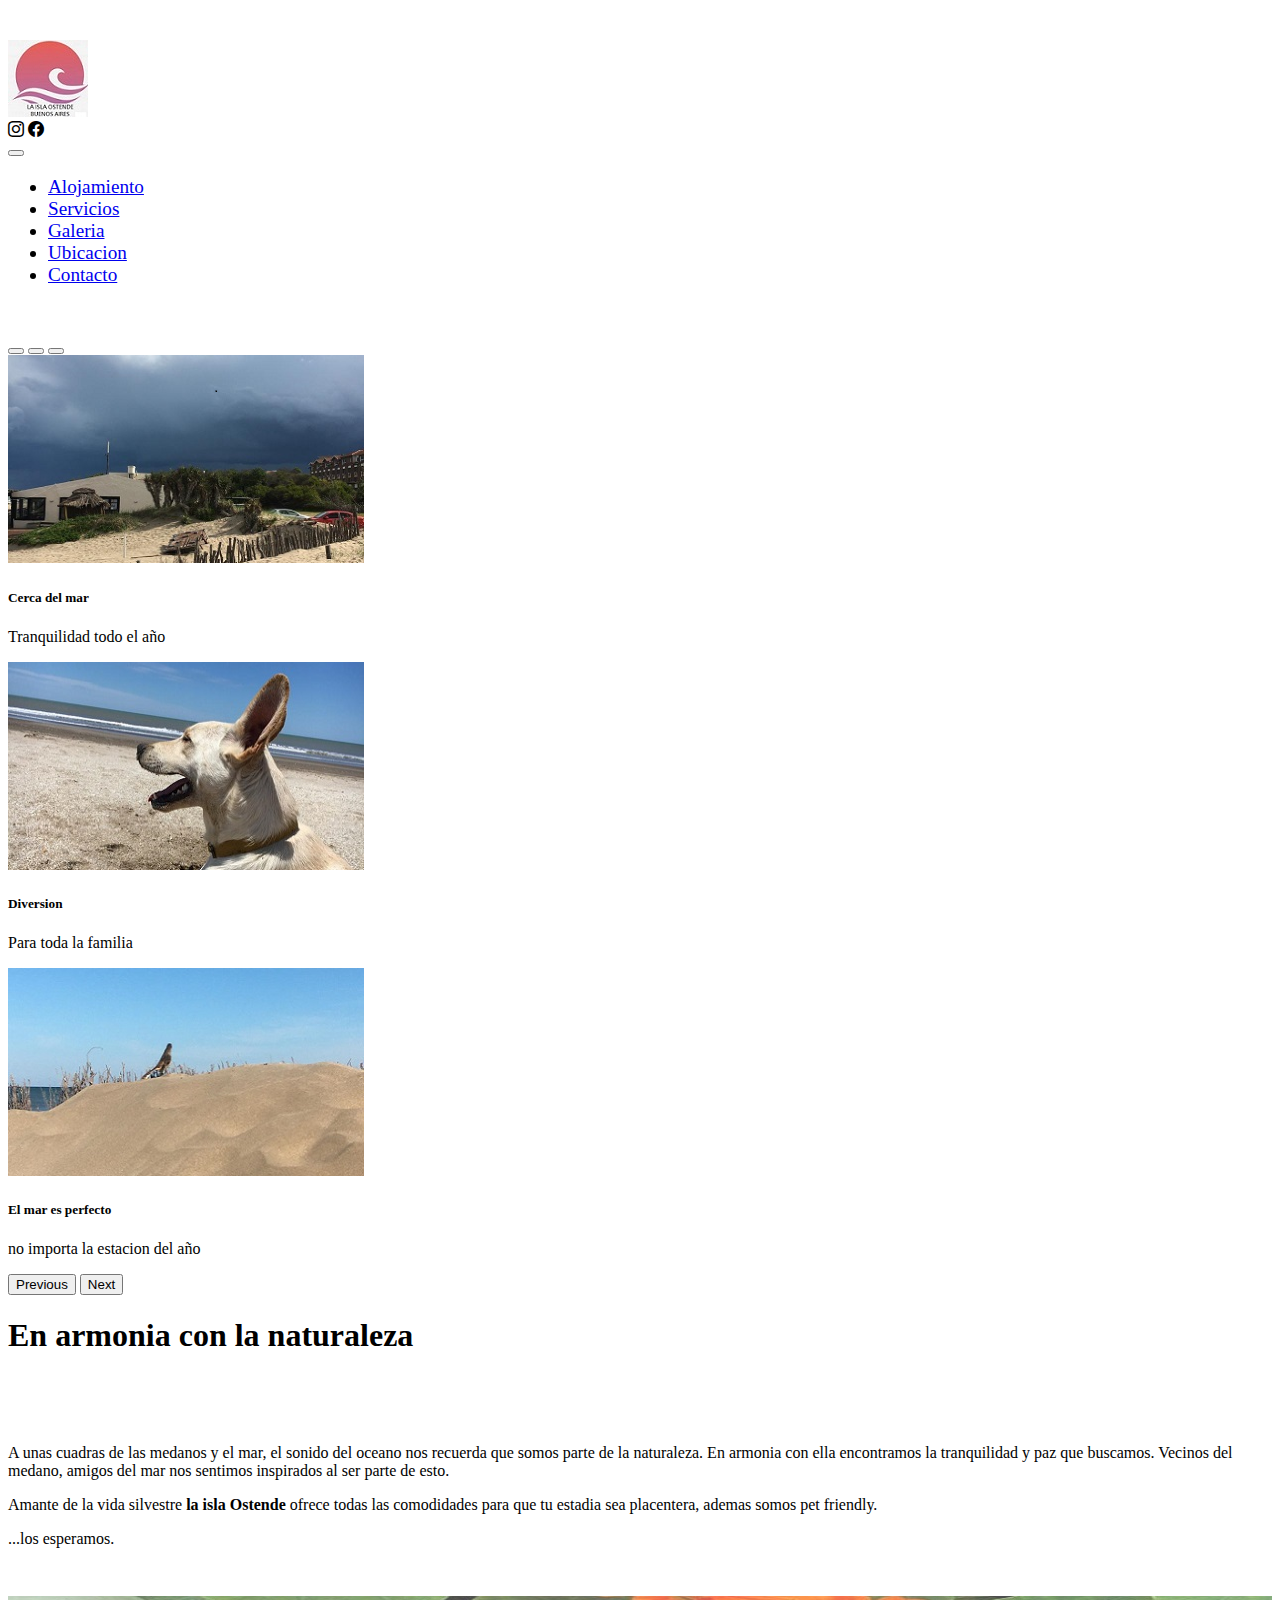
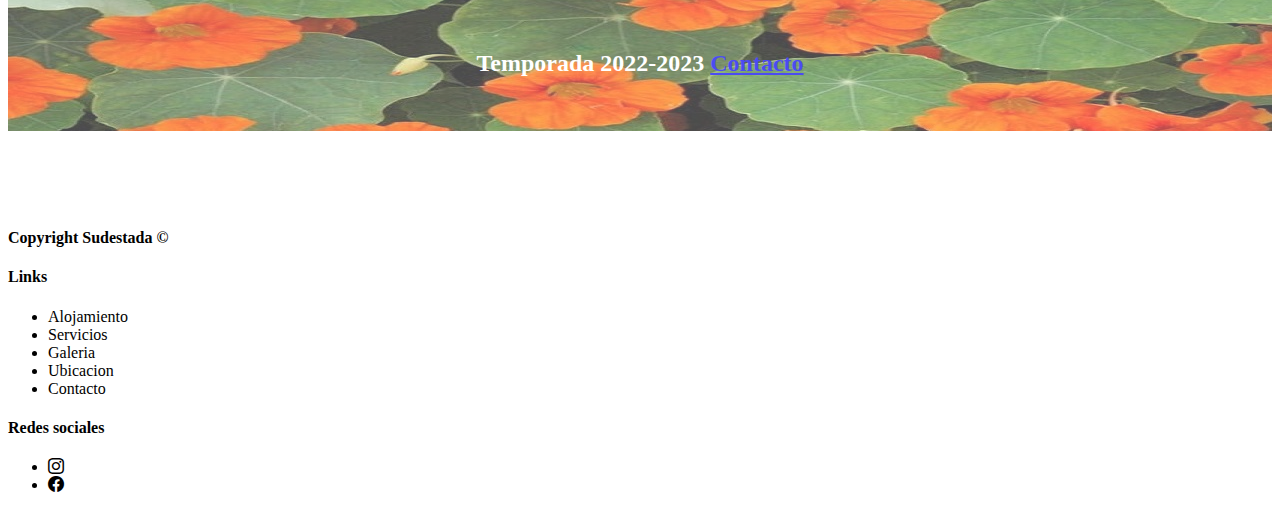
<file: index.html>
<!DOCTYPE html>
<html lang="es">
<head>
    <meta charset="UTF-8">
    <meta http-equiv="X-UA-Compatible" content="IE=edge">
    <meta name="viewport" content="width=device-width, initial-scale=1.0">
    <meta name="author" content="Cristian Miranda"
    <meta name="description" content="Sitio web de la isla de Ostende">
    <link rel="shortcut icon" href="./img/favicon-32x32.png" type="image/x-icon">
    <!-- Bootstrap CSS -->
    <link href="https://cdn.jsdelivr.net/npm/bootstrap@5.2.2/dist/css/bootstrap.min.css" rel="stylesheet" integrity="sha384-Zenh87qX5JnK2Jl0vWa8Ck2rdkQ2Bzep5IDxbcnCeuOxjzrPF/et3URy9Bv1WTRi" crossorigin="anonymous">
    <!--CDN icons Bootstrap-->
    <link rel="stylesheet" href="https://cdn.jsdelivr.net/npm/bootstrap-icons@1.10.2/font/bootstrap-icons.css">
    <title>La isla Ostende | Homepage</title>
    <!--Link CSS-->
    <link rel="stylesheet" href="./css/style.css">
</head>
<body>
    <!--Barra de navegacion-->
    <header class="container">
      <div class="row">
        <div class="col-6">
        <a href="./index.html"><img src="./img/logo.jpg" alt="Logo web"></a>
        </div>
        <div class="col-6 social d-flex justify-content-right align-items-center">
          <a href="https://www.instagram.com/la_isla_ostende/?hl=es"><i class="bi bi-instagram"></i></a>
          <a href="https://www.facebook.com/laisladesolada/"><i class="bi bi-facebook"></i></a>
        
        </div>
      </div>
      <nav class="navbar navbar-expand-md navbar-light">
          <button class="navbar-toggler" type="button" data-bs-toggle="collapse" data-bs-target="#navbar-toggler" aria-controls="navbarTogglerDemo01" aria-expanded="false" aria-label="Toggle navigation">
            <span class="navbar-toggler-icon"></span>
          </button>
          <div class="collapse navbar-collapse" id="navbar-toggler">
            <ul class="navbar-nav d-flex justify-content-space-between align.items-center">
              <li class="nav-item">
                <a class="nav-link active" aria-current="page" href="./pages/alojamiento.html">Alojamiento</a>
              </li>
              <li class="nav-item">
                <a class="nav-link active" aria-current="page" href="./pages/servicios.html">Servicios</a>
              </li>
              <li class="nav-item">
                <a class="nav-link active" aria-current="page" href="./pages/galeria.html">Galeria</a>
              </li>
              <li class="nav-item">
                <a class="nav-link active" aria-current="page" href="./pages/ubicacion.html">Ubicacion</a>
                <li class="nav-item">
                    <a class="nav-link active" aria-current="page" href="./pages/contacto.html">Contacto</a>
            </ul>
          </div>
      </nav>
    </header>
    <!--Comienzo del carousel-->
    <div class="container">
      <div class="row">
        <div class="col-sm-12 col-md-12 col-lg-8">
          <div id="carouselExampleCaptions" class="carousel slide" data-bs-ride="false">
            <div class="carousel-indicators">
              <button type="button" data-bs-target="#carouselExampleCaptions" data-bs-slide-to="0" class="active" aria-current="true" aria-label="Slide 1"></button>
              <button type="button" data-bs-target="#carouselExampleCaptions" data-bs-slide-to="1" aria-label="Slide 2"></button>
              <button type="button" data-bs-target="#carouselExampleCaptions" data-bs-slide-to="2" aria-label="Slide 3"></button>
            </div>
            <div class="carousel-inner">
              <div class="carousel-item active">
                <img src="./img/main1.png" class="d-block w-100" alt="img1">
                <div class="carousel-caption d-none d-md-block">
                  <h5>Cerca del mar</h5>
                  <p>Tranquilidad todo el año</p>
                </div>
              </div>
              <div class="carousel-item">
                <img src="./img/main2.png" class="d-block w-100" alt="img2">
                <div class="carousel-caption d-none d-md-block">
                  <h5>Diversion</h5>
                  <p>Para toda la familia</p>
                </div>
              </div>
              <div class="carousel-item">
                <img src="./img/main3.png" class="d-block w-100" alt="img3">
                <div class="carousel-caption d-none d-md-block">
                  <h5>El mar es perfecto</h5>
                  <p>no importa la estacion del año</p>
                </div>
              </div>
            </div>
            <button class="carousel-control-prev" type="button" data-bs-target="#carouselExampleCaptions" data-bs-slide="prev">
              <span class="carousel-control-prev-icon" aria-hidden="true"></span>
              <span class="visually-hidden">Previous</span>
            </button>
            <button class="carousel-control-next" type="button" data-bs-target="#carouselExampleCaptions" data-bs-slide="next">
              <span class="carousel-control-next-icon" aria-hidden="true"></span>
              <span class="visually-hidden">Next</span>
            </button>
          </div>
        </div>
        <!--Texto principal aside-->
        <div class="col-sm-12 col-md-12 col-lg-4">
          <h1>En armonia con la naturaleza</h1>
              <p class="parrafo-principal">
                  A unas cuadras de las medanos y el mar, el sonido del oceano nos recuerda que somos parte de la naturaleza.
                  En armonia con ella encontramos la tranquilidad y paz que buscamos. Vecinos del medano, amigos del mar nos sentimos inspirados al ser parte de esto.
              </p>
              <p>
                  Amante de la vida silvestre <b>la isla Ostende</b>  ofrece todas las comodidades para que tu estadia sea placentera, ademas somos pet friendly.
  
              </p>
              <p>
                ...los esperamos.
              </p>

          </div>
        </div>
    </div> 
    <div class="container">
      <div class="aviso-flor">
        <h2>
          Temporada 2022-2023
          <a href="./pages/contacto.html">Contacto</a>
        </h2>
      </div>
    </div>
   
    <footer class="container bg-light text-black">
      <div class="row">
        <div class="col-sm-12 col-md-4 col-lg-4 justify-content-center">
          <h4>Copyright Sudestada &copy;</h4>

        </div>
        <div class="col-sm-12 col-md-4 col-lg-4 justify-content-center">
          <h4>Links</h4>
          <ul class="lista-footer">
            <li><a href="./pages/alojamiento.html">Alojamiento</a></li>
            <li><a href="./pages/servicios.html">Servicios</a></li>
            <li><a href="./pages/galeria.html">Galeria</a></li>
            <li><a href="./pages/ubicacion.html">Ubicacion</a></li>
            <li><a href="./pages/contacto.html">Contacto</a></li>
          </ul>

        </div>
        <div class="col-sm-12 col-md-4 col-lg-4 justify-content-center">
          <h4>Redes sociales</h4>
          <ul>
            <li><a href="https://www.instagram.com/la_isla_ostende/?hl=es"><i class="bi bi-instagram"></i></a></li>
            <li><a href="https://www.facebook.com/laisladesolada/"><i class="bi bi-facebook"></i></a></li>
          </ul>
        </div>
      </div>
    </footer>
   
    
    



    <!-- JavaScript Bundle with Popper -->
    <script src="https://cdn.jsdelivr.net/npm/bootstrap@5.2.2/dist/js/bootstrap.bundle.min.js" integrity="sha384-OERcA2EqjJCMA+/3y+gxIOqMEjwtxJY7qPCqsdltbNJuaOe923+mo//f6V8Qbsw3" crossorigin="anonymous"></script>   
</body>
</html>
</file>
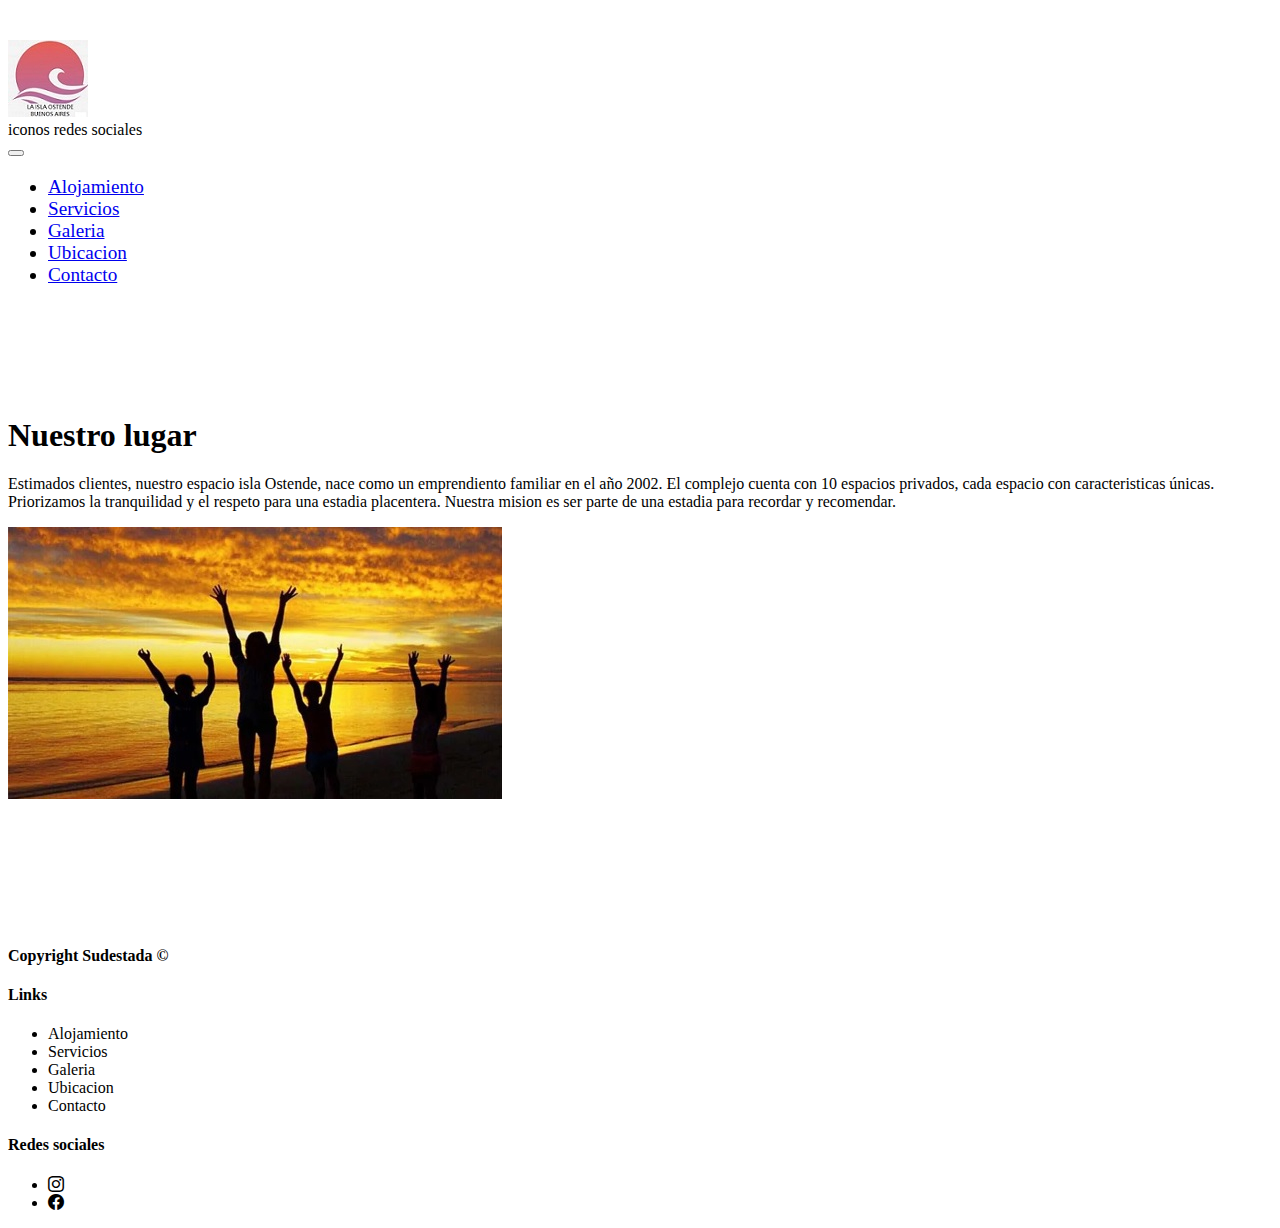
<file: pages/alojamiento.html>
<!DOCTYPE html>
<html lang="es">
<head>
    <meta charset="UTF-8">
    <meta http-equiv="X-UA-Compatible" content="IE=edge">
    <meta name="viewport" content="width=device-width, initial-scale=1.0">
    <meta name="author" content="Cristian Miranda"
    <meta name="description" content="Sitio web de la isla de Ostende">
    <link rel="shortcut icon" href="../img/favicon-32x32.png" type="image/x-icon">
    <!-- Bootstrap CSS -->
    <link href="https://cdn.jsdelivr.net/npm/bootstrap@5.2.2/dist/css/bootstrap.min.css" rel="stylesheet" integrity="sha384-Zenh87qX5JnK2Jl0vWa8Ck2rdkQ2Bzep5IDxbcnCeuOxjzrPF/et3URy9Bv1WTRi" crossorigin="anonymous">
    <!--CDN icons Bootstrap-->
    <link rel="stylesheet" href="https://cdn.jsdelivr.net/npm/bootstrap-icons@1.10.2/font/bootstrap-icons.css">
    <title>La isla Ostende | Homepage</title>
    <!--Link CSS-->
    <link rel="stylesheet" href="../css/style.css">
</head>
<body>
    <!--Barra de navegacion-->
    <header class="container">
      <div class="row">
        <div class="col-6">
          <a href="../index.html"><img src="../img/logo.jpg" alt="Logo web"></a>

        </div>
        <div class="col-6 social d-flex">
          iconos redes sociales
        </div>
      </div>
      <nav class="navbar navbar-expand-md navbar-light">
          <button class="navbar-toggler" type="button" data-bs-toggle="collapse" data-bs-target="#navbar-toggler" aria-controls="navbarTogglerDemo01" aria-expanded="false" aria-label="Toggle navigation">
            <span class="navbar-toggler-icon"></span>
          </button>
          <div class="collapse navbar-collapse" id="navbar-toggler">
            <ul class="navbar-nav d-flex justify-content-space-between align.items-center">
              <li class="nav-item">
                <a class="nav-link active" aria-current="page" href="./alojamiento.html">Alojamiento</a>
              </li>
              <li class="nav-item">
                <a class="nav-link active" aria-current="page" href="./servicios.html">Servicios</a>
              </li>
              <li class="nav-item">
                <a class="nav-link active" aria-current="page" href="./galeria.html">Galeria</a>
              </li>
              <li class="nav-item">
                <a class="nav-link active" aria-current="page" href="./ubicacion.html">Ubicacion</a>
                <li class="nav-item">
                    <a class="nav-link active" aria-current="page" href="./contacto.html">Contacto</a>
            </ul>
          </div>
      </nav>
    </header>
    <main id="main-alojamiento" class="container">
      <div class="row">
        <div class="col col-lg-5">
          <h1>Nuestro lugar</h1>
          <p>
            Estimados clientes, nuestro espacio isla Ostende, 
            nace como un emprendiento familiar en el año 2002. El complejo cuenta con
             10 espacios privados, cada espacio con caracteristicas únicas.
            Priorizamos la tranquilidad y el respeto para una estadia placentera.
            Nuestra mision es ser parte de una estadia para recordar y recomendar.
          </p>

        </div>
        <div class="col col-lg-7">
          <img src="../img/playa.jpg" alt="fotoplaya">
        </div>
      </div>
    </main>

<!--Comienzo del  footer-->
    <footer class="container bg-light text-black">
      <div class="row">
        <div class="col-sm-12 col-md-4 col-lg-4 justify-content-center">
          <h4>Copyright Sudestada &copy;</h4>

        </div>
        <div class="col-sm-12 col-md-4 col-lg-4 justify-content-center">
          <h4>Links</h4>
          <ul class="lista-footer">
            <li><a href="../pages/alojamiento.html">Alojamiento</a></li>
            <li><a href="../pages/servicios.html">Servicios</a></li>
            <li><a href="../pages/galeria.html">Galeria</a></li>
            <li><a href="../pages/ubicacion.html">Ubicacion</a></li>
            <li><a href="../pages/contacto.html">Contacto</a></li>
          </ul>

        </div>
        <div class="col-sm-12 col-md-4 col-lg-4 justify-content-center">
          <h4>Redes sociales</h4>
          <ul>
            <li><a href="https://www.instagram.com/la_isla_ostende/?hl=es"><i class="bi bi-instagram"></i></a></li>
            <li><a href="https://www.facebook.com/laisladesolada/"><i class="bi bi-facebook"></i></a></li>
          </ul>
        </div>
      </div>
    </footer>



    <!-- JavaScript Bundle with Popper -->
    <script src="https://cdn.jsdelivr.net/npm/bootstrap@5.2.2/dist/js/bootstrap.bundle.min.js" integrity="sha384-OERcA2EqjJCMA+/3y+gxIOqMEjwtxJY7qPCqsdltbNJuaOe923+mo//f6V8Qbsw3" crossorigin="anonymous"></script>
    </body>
</file>
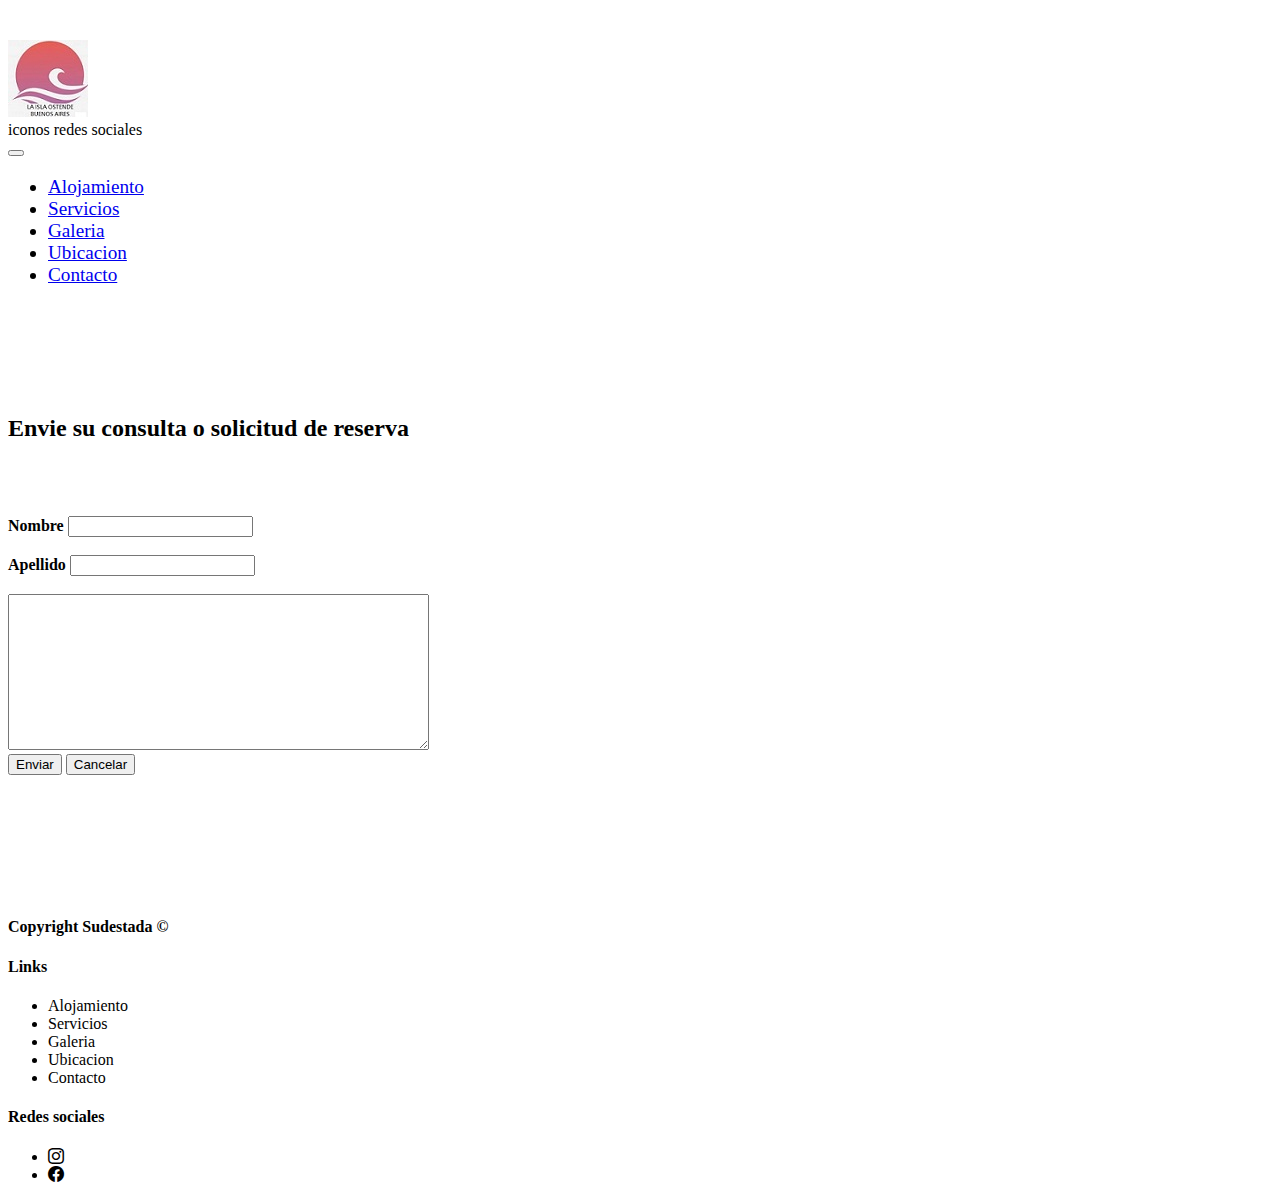
<file: pages/contacto.html>
<!DOCTYPE html>
<html lang="es">
<head>
    <meta charset="UTF-8">
    <meta http-equiv="X-UA-Compatible" content="IE=edge">
    <meta name="viewport" content="width=device-width, initial-scale=1.0">
    <meta name="author" content="Cristian Miranda"
    <meta name="description" content="Sitio web de la isla de Ostende">
    <link rel="shortcut icon" href="../img/favicon-32x32.png" type="image/x-icon">
    <!-- Bootstrap CSS -->
    <link href="https://cdn.jsdelivr.net/npm/bootstrap@5.2.2/dist/css/bootstrap.min.css" rel="stylesheet" integrity="sha384-Zenh87qX5JnK2Jl0vWa8Ck2rdkQ2Bzep5IDxbcnCeuOxjzrPF/et3URy9Bv1WTRi" crossorigin="anonymous">
    <!--CDN icons Bootstrap-->
    <link rel="stylesheet" href="https://cdn.jsdelivr.net/npm/bootstrap-icons@1.10.2/font/bootstrap-icons.css">
    <title>La isla Ostende | Homepage</title>
    <!--Link CSS-->
    <link rel="stylesheet" href="../css/style.css">
</head>
<body>
    <!--Barra de navegacion-->
    <header class="container">
      <div class="row">
        <div class="col-6">
          <a href="../index.html"><img src="../img/logo.jpg" alt="Logo web"></a>

        </div>
        <div class="col-6 social d-flex">
          iconos redes sociales
        </div>
      </div>
      <nav class="navbar navbar-expand-md navbar-light">
          <button class="navbar-toggler" type="button" data-bs-toggle="collapse" data-bs-target="#navbar-toggler" aria-controls="navbarTogglerDemo01" aria-expanded="false" aria-label="Toggle navigation">
            <span class="navbar-toggler-icon"></span>
          </button>
          <div class="collapse navbar-collapse" id="navbar-toggler">
            <ul class="navbar-nav d-flex justify-content-space-between align.items-center">
              <li class="nav-item">
                <a class="nav-link active" aria-current="page" href="./alojamiento.html">Alojamiento</a>
              </li>
              <li class="nav-item">
                <a class="nav-link active" aria-current="page" href="./servicios.html">Servicios</a>
              </li>
              <li class="nav-item">
                <a class="nav-link active" aria-current="page" href="./galeria.html">Galeria</a>
              </li>
              <li class="nav-item">
                <a class="nav-link active" aria-current="page" href="./ubicacion.html">Ubicacion</a>
                <li class="nav-item">
                    <a class="nav-link active" aria-current="page" href="./contacto.html">Contacto</a>
            </ul>
          </div>
      </nav>
    </header>
    
      <main id="main-contacto" class="container d-flex justify-content-center">
        <form method="post">
          <h2>Envie su consulta o solicitud de reserva</h2>
          <br><br><br>
    
          <label for="fname"><strong>Nombre</strong></label>
          <input type="text" id="fname" name="fname">
          <br><br>
          <label for="lname"><strong>Apellido</strong></label>
          <input type="text" id="lname" name="lname">
          <br><br>
          <textarea name="" id="" cols="50" rows="10"></textarea>
          <br>
          <input type="submit" value="Enviar" >
          <input type="reset" value="Cancelar">
       </form>
        </main>

    


    <!--Comienzo del  footer-->
    <footer class="container bg-light text-black">
      <div class="row">
        <div class="col-sm-12 col-md-4 col-lg-4 justify-content-center">
          <h4>Copyright Sudestada &copy;</h4>

        </div>
        <div class="col-sm-12 col-md-4 col-lg-4 justify-content-center">
          <h4>Links</h4>
          <ul class="lista-footer">
            <li><a href="../pages/alojamiento.html">Alojamiento</a></li>
            <li><a href="../pages/servicios.html">Servicios</a></li>
            <li><a href="../pages/galeria.html">Galeria</a></li>
            <li><a href="../pages/ubicacion.html">Ubicacion</a></li>
            <li><a href="../pages/contacto.html">Contacto</a></li>
          </ul>
        </div>
        
        <div class="col-sm-12 col-md-4 col-lg-4 justify-content-center">
          <h4>Redes sociales</h4>
          <ul>
            <li><a href="https://www.instagram.com/la_isla_ostende/?hl=es"><i class="bi bi-instagram"></i></a></li>
            <li><a href="https://www.facebook.com/laisladesolada/"><i class="bi bi-facebook"></i></a></li>
          </ul>
        </div>
      </div>
    </footer>


    <!-- JavaScript Bundle with Popper -->
    <script src="https://cdn.jsdelivr.net/npm/bootstrap@5.2.2/dist/js/bootstrap.bundle.min.js" integrity="sha384-OERcA2EqjJCMA+/3y+gxIOqMEjwtxJY7qPCqsdltbNJuaOe923+mo//f6V8Qbsw3" crossorigin="anonymous"></script>
    </body>
</file>
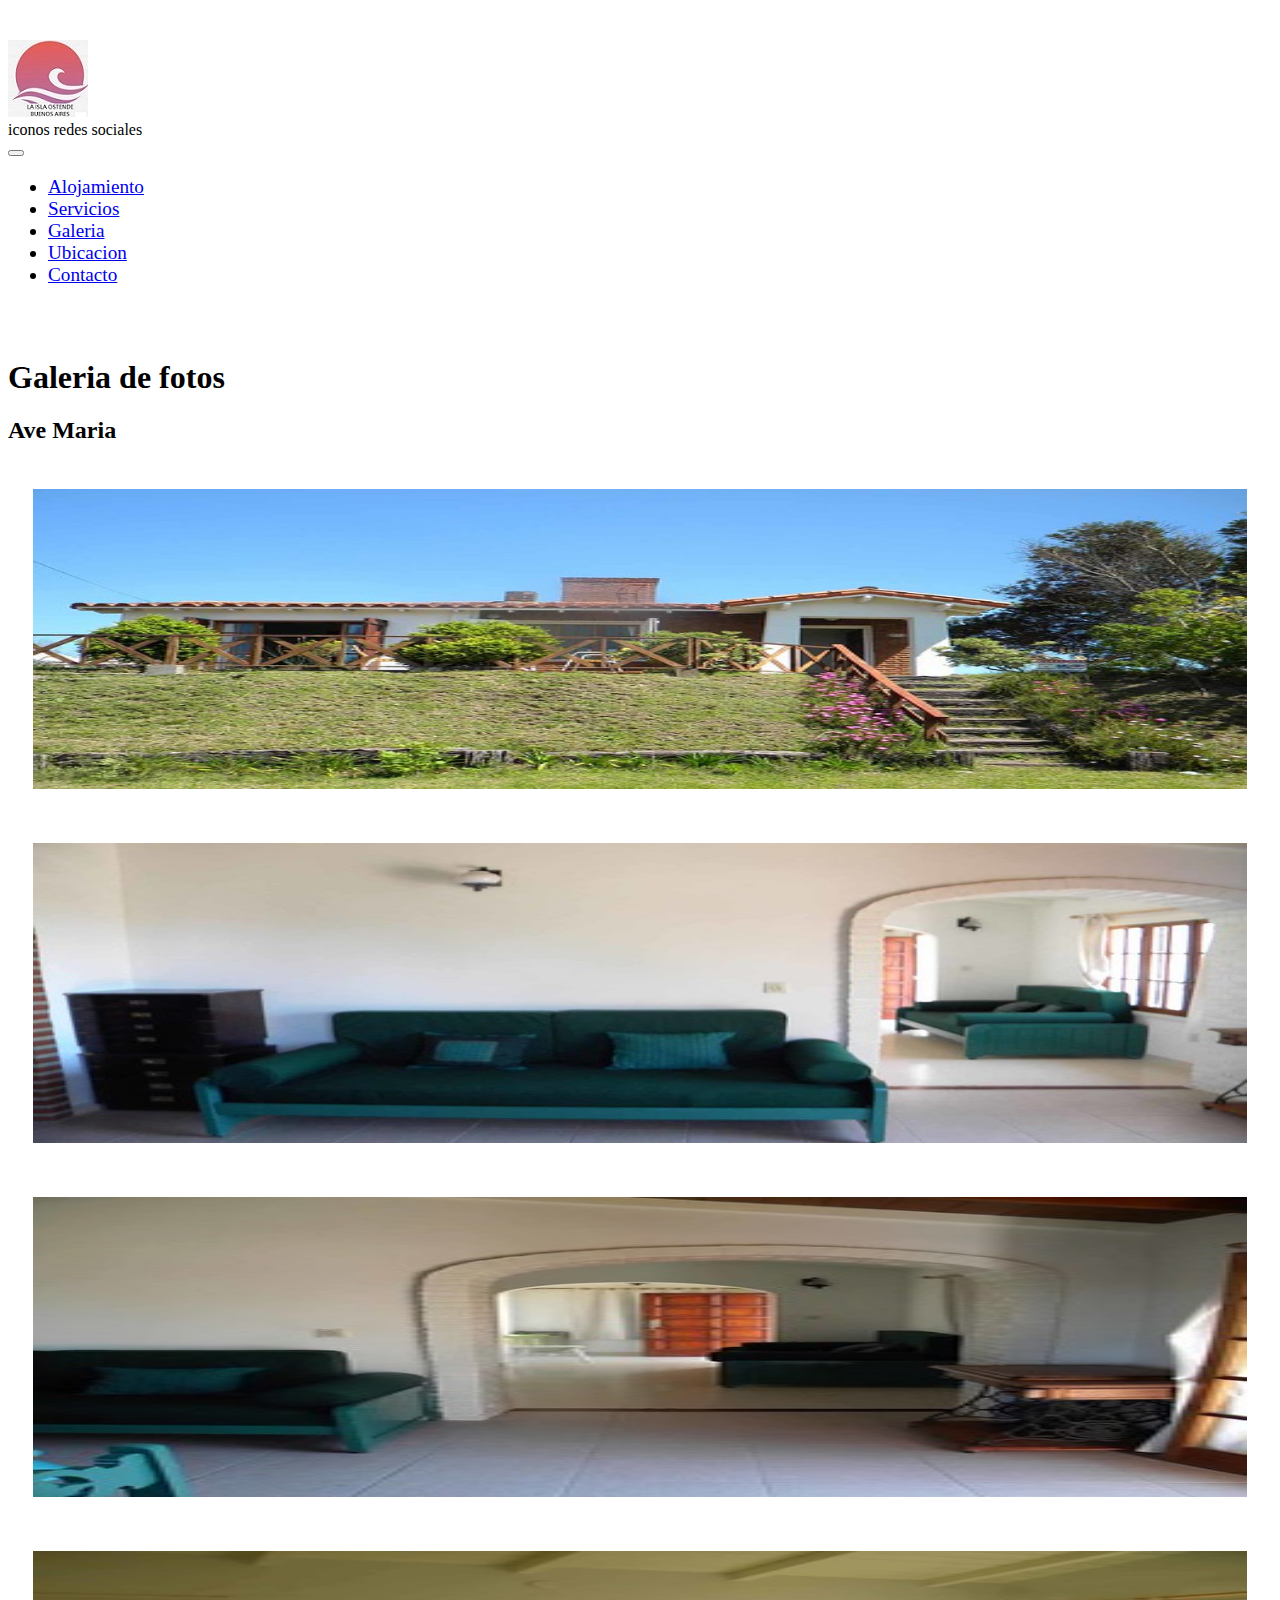
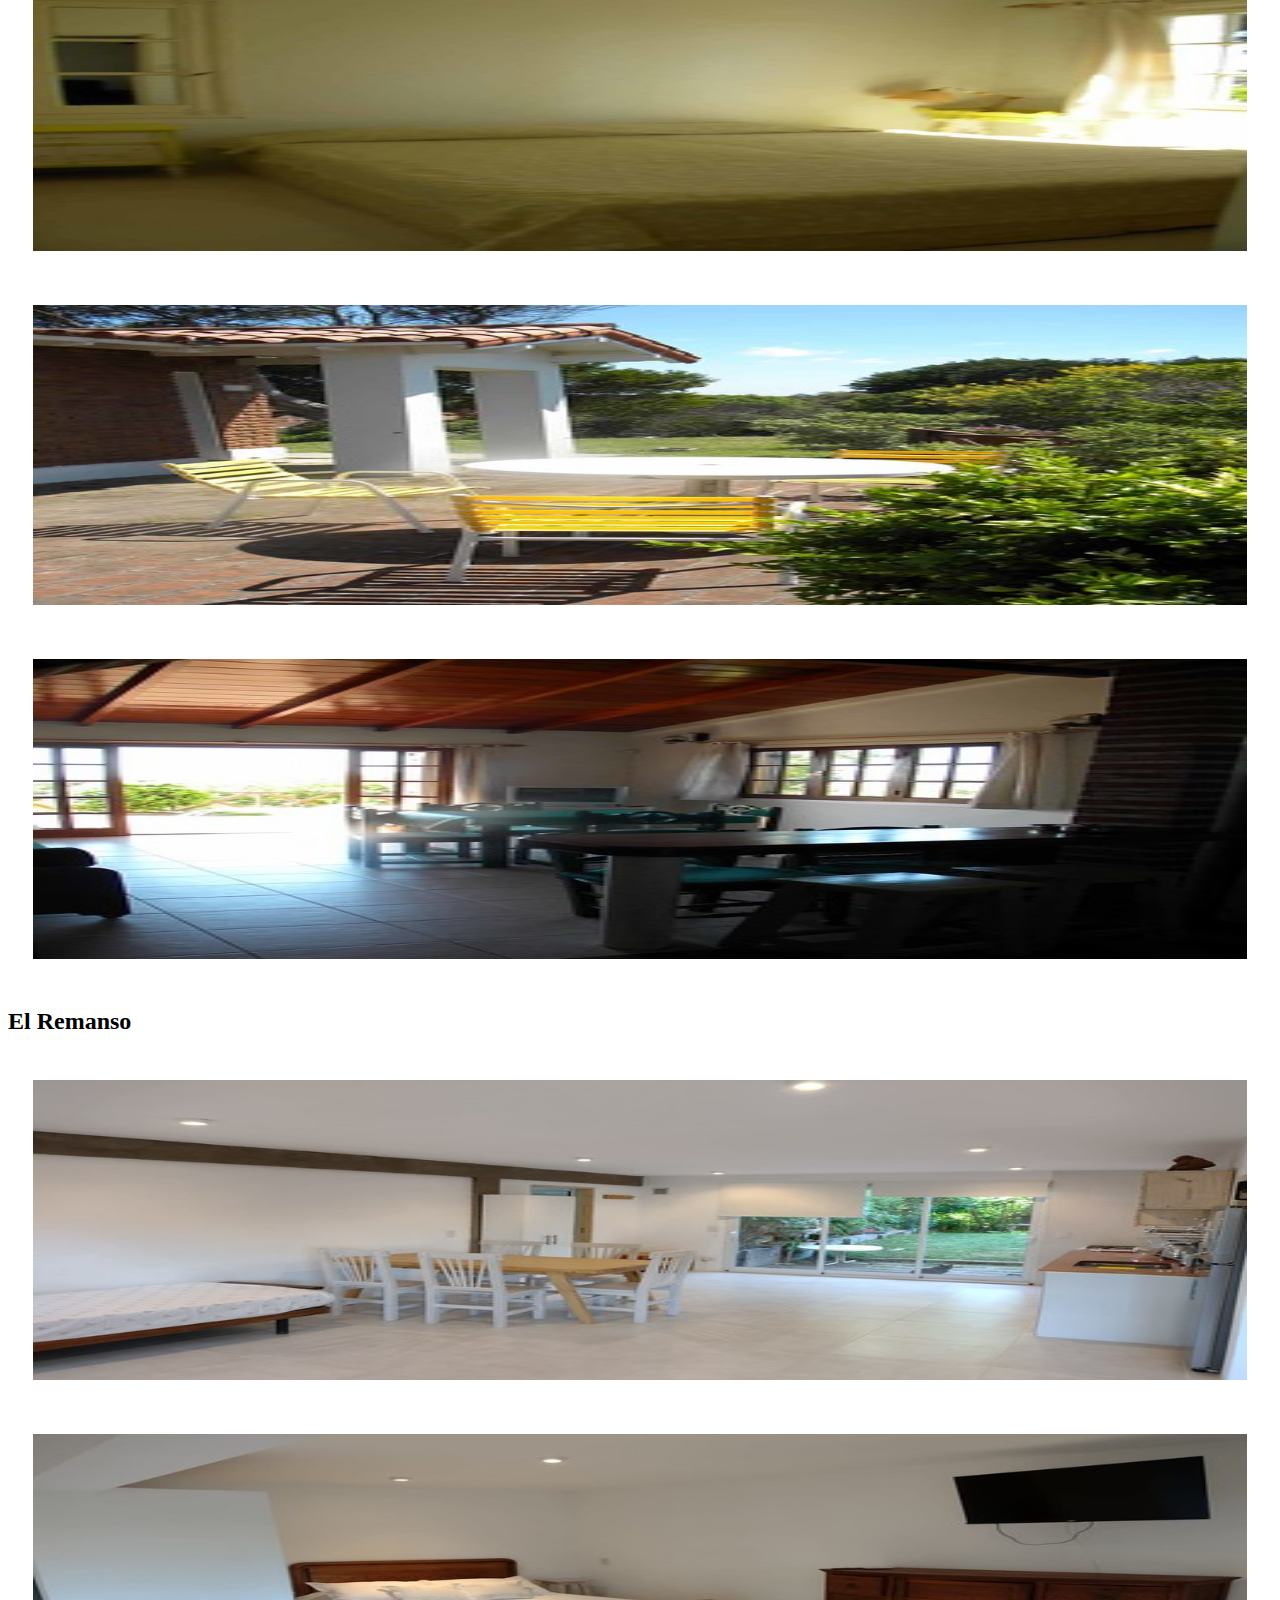
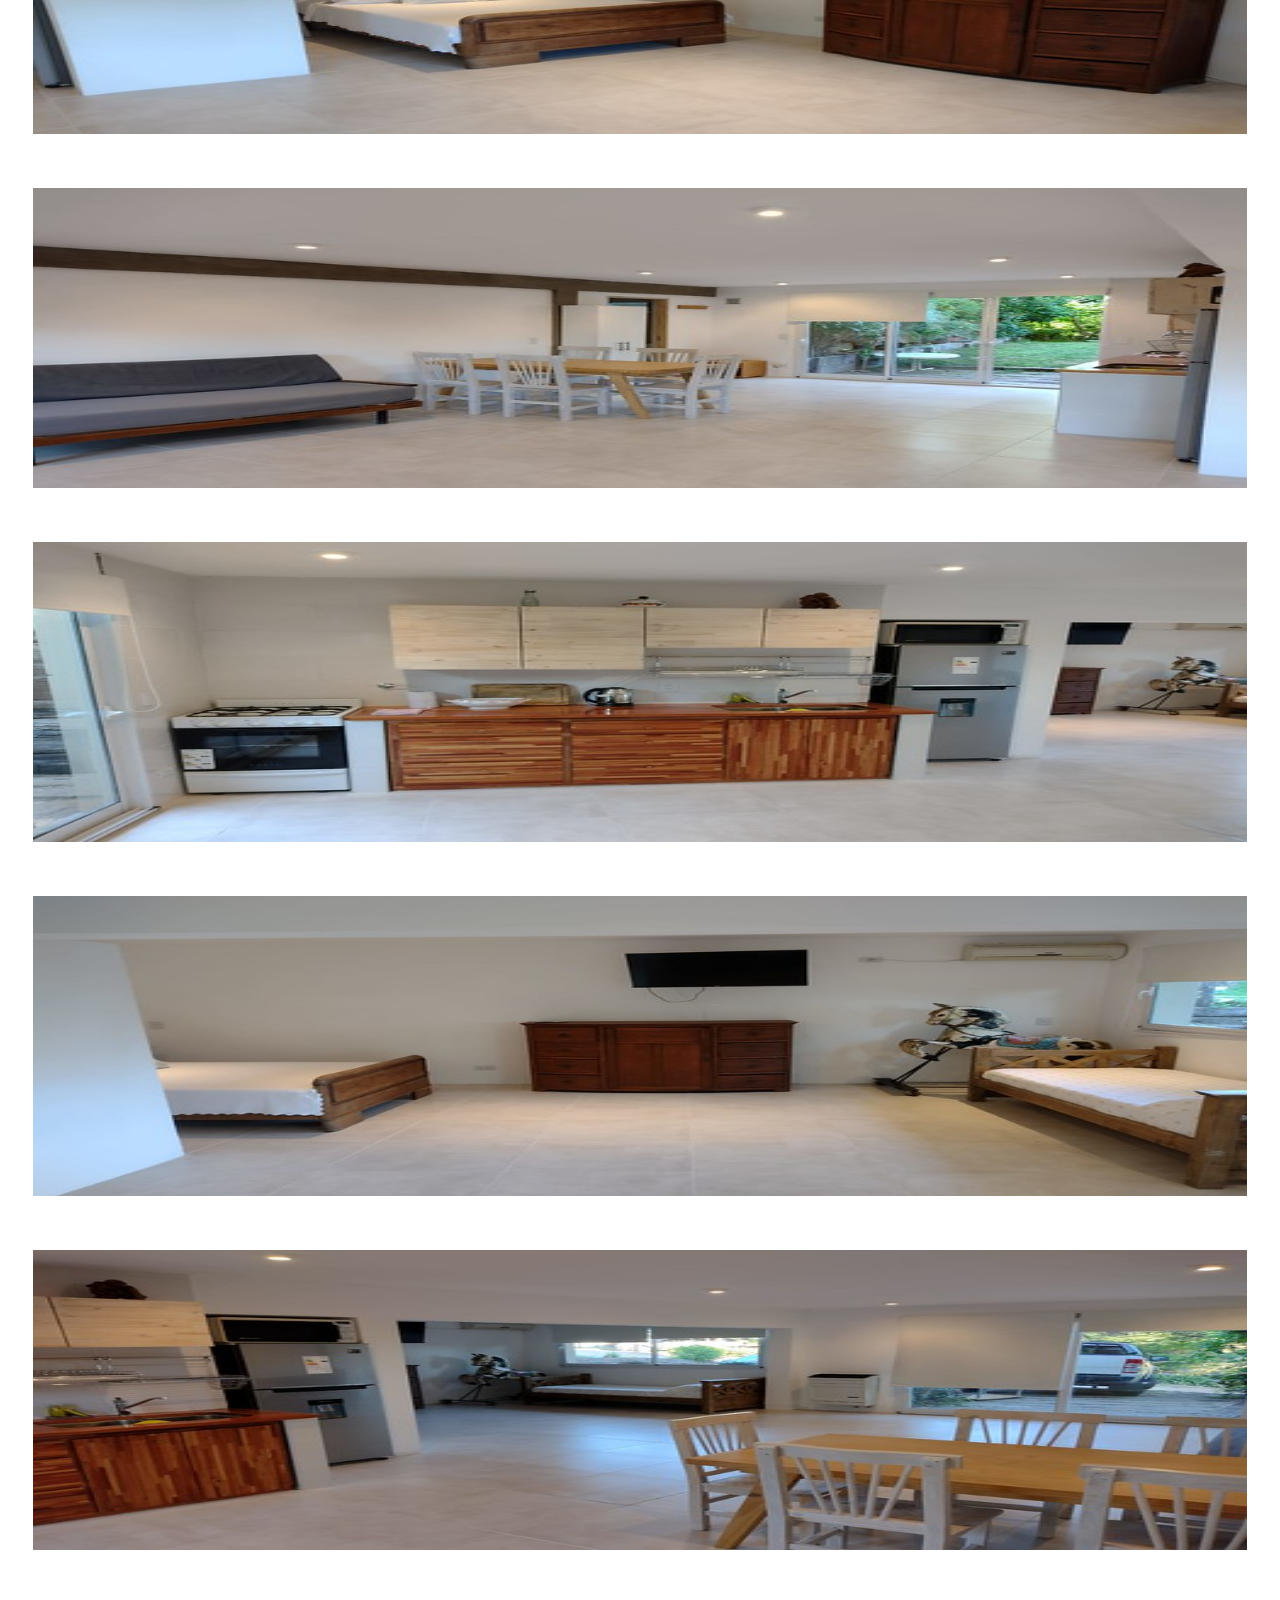
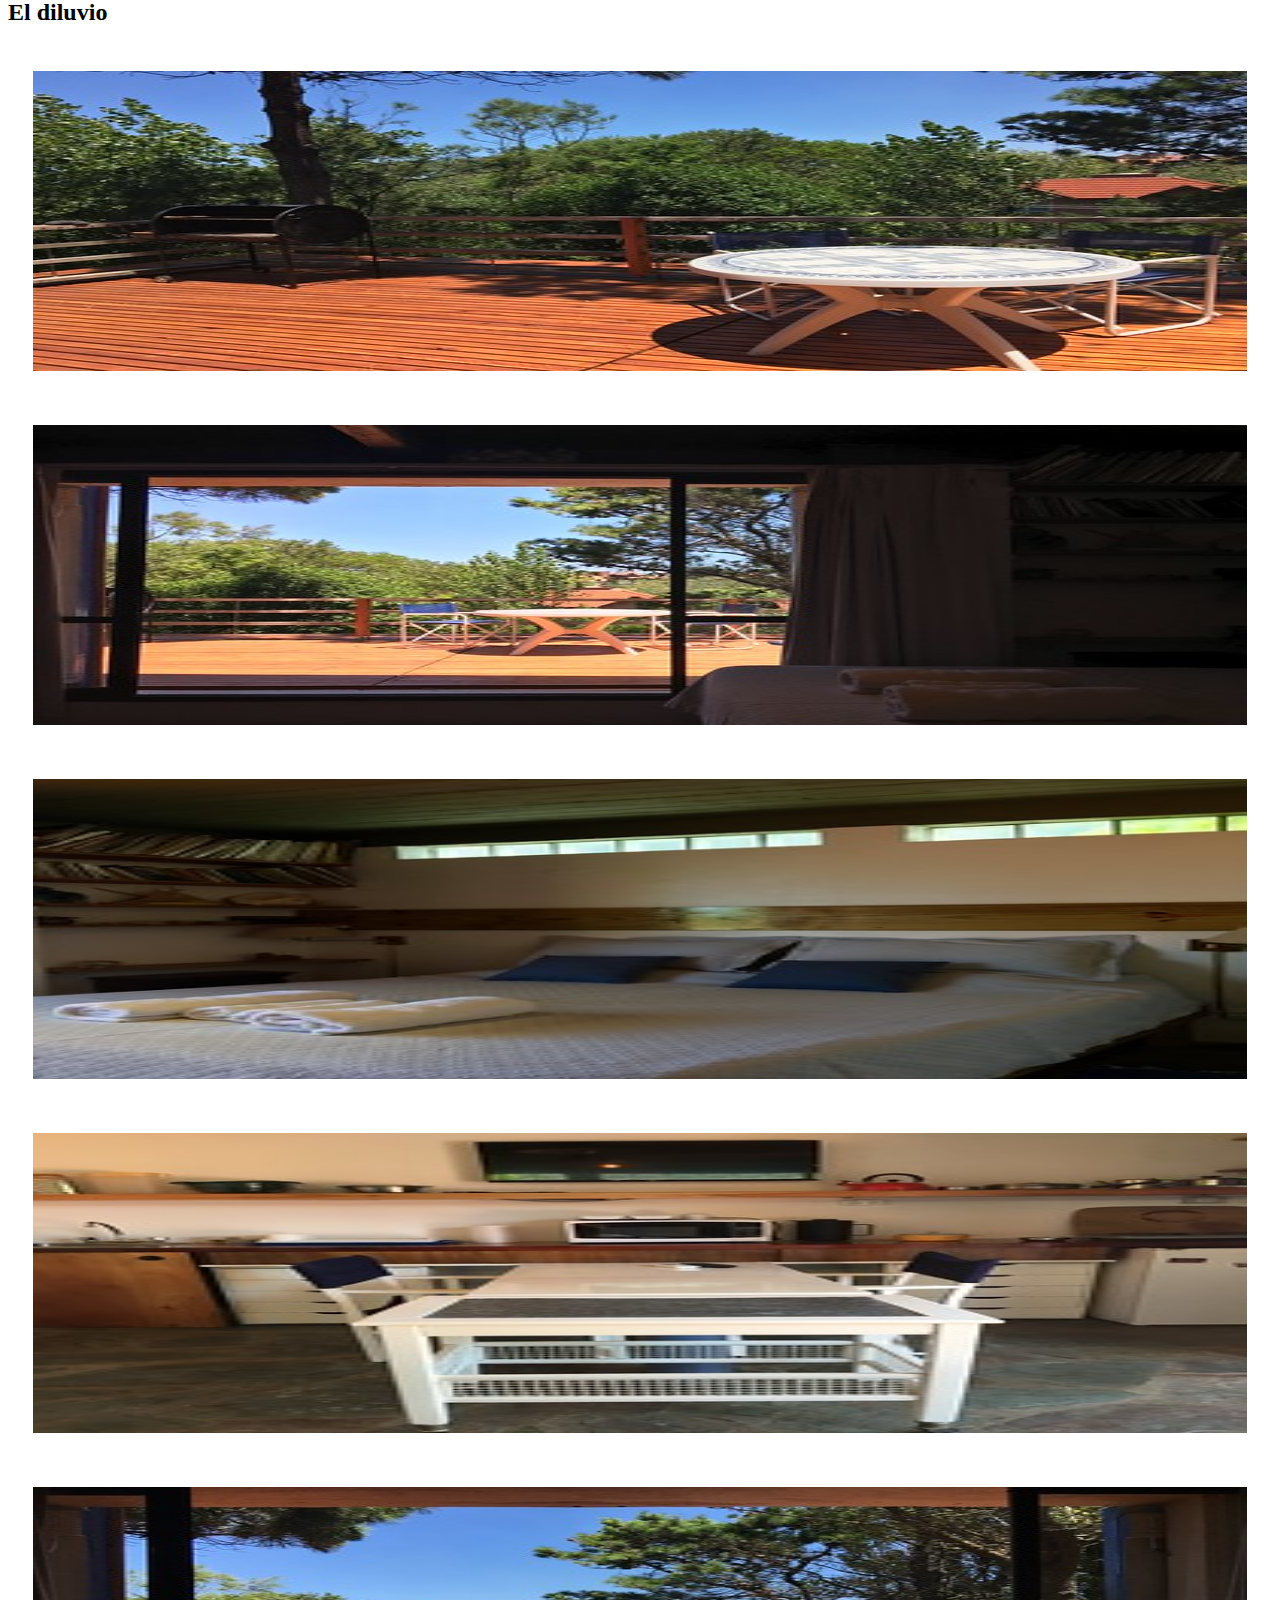
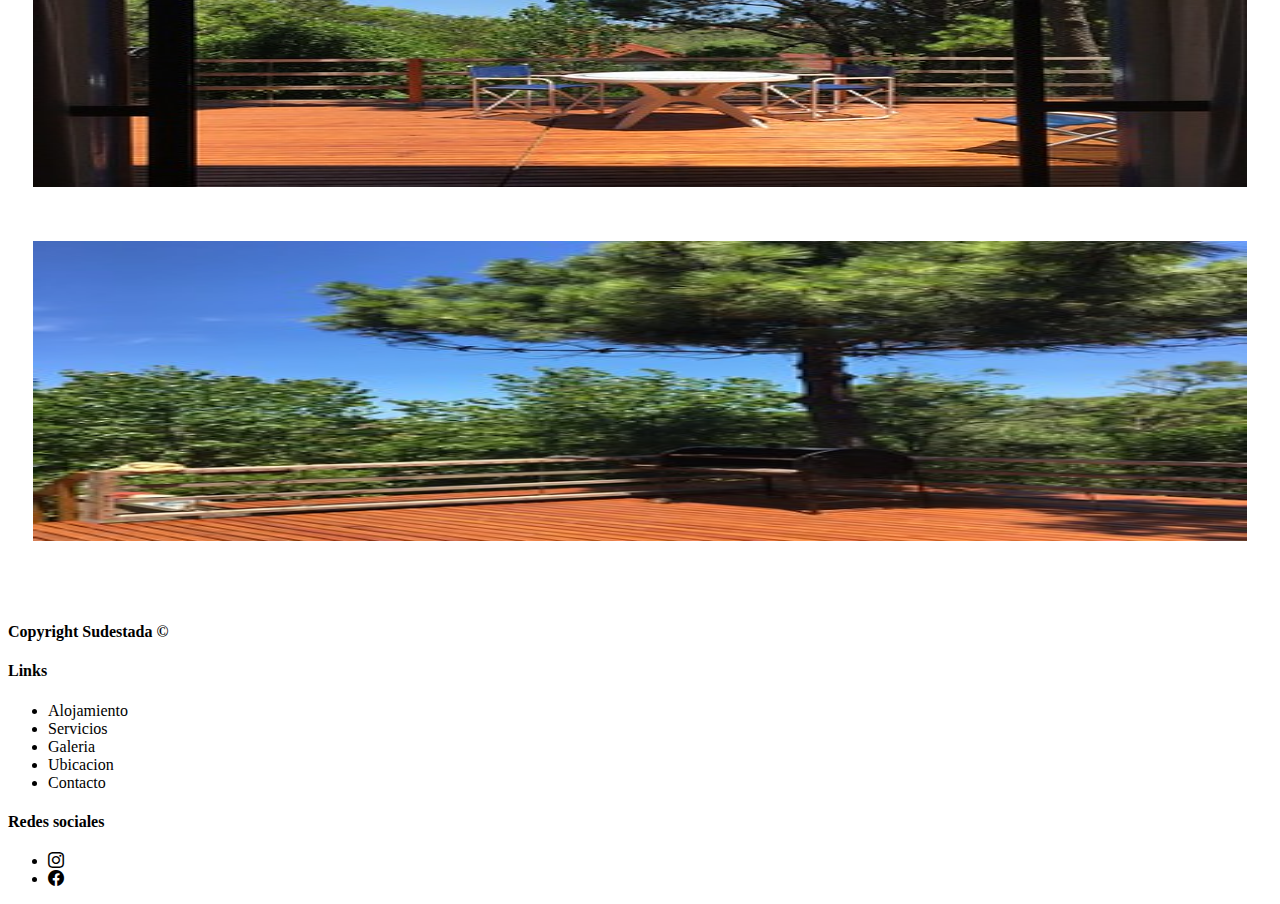
<file: pages/galeria.html>
<!DOCTYPE html>
<html lang="es">
<head>
    <meta charset="UTF-8">
    <meta http-equiv="X-UA-Compatible" content="IE=edge">
    <meta name="viewport" content="width=device-width, initial-scale=1.0">
    <meta name="author" content="Cristian Miranda"
    <meta name="description" content="Sitio web de la isla de Ostende">
    <link rel="shortcut icon" href="../img/favicon-32x32.png" type="image/x-icon">
    <!-- Bootstrap CSS -->
    <link href="https://cdn.jsdelivr.net/npm/bootstrap@5.2.2/dist/css/bootstrap.min.css" rel="stylesheet" integrity="sha384-Zenh87qX5JnK2Jl0vWa8Ck2rdkQ2Bzep5IDxbcnCeuOxjzrPF/et3URy9Bv1WTRi" crossorigin="anonymous">
    <!--CDN icons Bootstrap-->
    <link rel="stylesheet" href="https://cdn.jsdelivr.net/npm/bootstrap-icons@1.10.2/font/bootstrap-icons.css">
    <title>La isla Ostende | Homepage</title>
    <!--Link CSS-->
    <link rel="stylesheet" href="../css/style.css">
</head>
<body>
    <!--Barra de navegacion-->
    <header class="container">
      <div class="row">
        <div class="col-6">
          <a href="../index.html"><img src="../img/logo.jpg" alt="Logo web"></a>

        </div>
        <div class="col-6 social d-flex">
          iconos redes sociales
        </div>
      </div>
      <nav class="navbar navbar-expand-md navbar-light">
          <button class="navbar-toggler" type="button" data-bs-toggle="collapse" data-bs-target="#navbar-toggler" aria-controls="navbarTogglerDemo01" aria-expanded="false" aria-label="Toggle navigation">
            <span class="navbar-toggler-icon"></span>
          </button>
          <div class="collapse navbar-collapse" id="navbar-toggler">
            <ul class="navbar-nav d-flex justify-content-space-between align.items-center">
              <li class="nav-item">
                <a class="nav-link active" aria-current="page" href="./alojamiento.html">Alojamiento</a>
              </li>
              <li class="nav-item">
                <a class="nav-link active" aria-current="page" href="./servicios.html">Servicios</a>
              </li>
              <li class="nav-item">
                <a class="nav-link active" aria-current="page" href="./galeria.html">Galeria</a>
              </li>
              <li class="nav-item">
                <a class="nav-link active" aria-current="page" href="./ubicacion.html">Ubicacion</a>
                <li class="nav-item">
                    <a class="nav-link active" aria-current="page" href="./contacto.html">Contacto</a>
            </ul>
          </div>
      </nav>
    </header>
    <section id="galeria" class="container">
      <div class="text-center">
        <h1>Galeria de fotos</h1>
        <h2>Ave Maria</h2>
      </div>
      <div class="row">
        <div class="col-lg-4 col-md-6 col-sm-12">
          <img src="../img/am1.jpg" alt="">                                  
        </div>
        <div class="col-lg-4 col-md-6 col-sm-12">
          <img src="../img/am2.jpg" alt="">
        </div>
        <div class="col-lg-4 col-md-6 col-sm-12">
          <img src="../img/am3.jpg" alt="">
        </div>
        <div class="col-lg-4 col-md-6 col-sm-12">
        <img src="../img/am4.jpg" alt="">
        </div>
        <div class="col-lg-4 col-md-6 col-sm-12">
          <img src="../img/am5.jpg" alt="">
        </div>
        <div class="col-lg-4 col-md-6 col-sm-12">
          <img src="../img/am6.jpg" alt="">
        </div>
        <div class="text-center">
          <h2>El Remanso</h2>
        </div>
        <div class="row">
          <div class="col-lg-4 col-md-6 col-sm-12">
            <img src="../img/rema1.jpg" alt="">                           
          </div>
          <div class="col-lg-4 col-md-6 col-sm-12">
            <img src="../img/rema2.jpg" alt="">
          </div>
          <div class="col-lg-4 col-md-6 col-sm-12">
            <img src="../img/rema3.jpg" alt="">
          </div>
          <div class="col-lg-4 col-md-6 col-sm-12">
          <img src="../img/rema4.jpg" alt="">
          </div>
          <div class="col-lg-4 col-md-6 col-sm-12">
            <img src="../img/rema5.jpg" alt="">
          </div>
          <div class="col-lg-4 col-md-6 col-sm-12">
            <img src="../img/rema6.jpg" alt="">
          </div>
          <div class="text-center">
            <h2>El diluvio</h2>
          </div>
          <div class="row">
            <div class="col-lg-4 col-md-6 col-sm-12">
              <img src="../img/diluvio1.jpg" alt="">                           
            </div>
            <div class="col-lg-4 col-md-6 col-sm-12">
              <img src="../img/diluvio2.jpg" alt="">
            </div>
            <div class="col-lg-4 col-md-6 col-sm-12">
              <img src="../img/diluvio3.jpg" alt="">
            </div>
            <div class="col-lg-4 col-md-6 col-sm-12">
            <img src="../img/diluvio4.jpg" alt="">
            </div>
            <div class="col-lg-4 col-md-6 col-sm-12">
              <img src="../img/diluvio5.jpg" alt="">
            </div>
            <div class="col-lg-4 col-md-6 col-sm-12">
              <img src="../img/diluvio6.jpg" alt="">
            </div>
        
    </section>


    <!--Comienzo del  footer-->
    <footer class="container bg-light text-black">
      <div class="row">
        <div class="col-sm-12 col-md-4 col-lg-4 justify-content-center">
          <h4>Copyright Sudestada &copy</h4>

        </div>
        <div class="col-sm-12 col-md-4 col-lg-4 justify-content-center">
          <h4>Links</h4>
          <ul class="lista-footer">
            <li><a href="../pages/alojamiento.html">Alojamiento</a></li>
            <li><a href="../pages/servicios.html">Servicios</a></li>
            <li><a href="../pages/galeria.html">Galeria</a></li>
            <li><a href="../pages/ubicacion.html">Ubicacion</a></li>
            <li><a href="../pages/contacto.html">Contacto</a></li>
          </ul>

        </div>
        <div class="col-sm-12 col-md-4 col-lg-4 justify-content-center">
          <h4>Redes sociales</h4>
          <ul>
            <li><a href="https://www.instagram.com/la_isla_ostende/?hl=es"><i class="bi bi-instagram"></i></a></li>
            <li><a href="https://www.facebook.com/laisladesolada/"><i class="bi bi-facebook"></i></a></li>
          </ul>
        </div>
      </div>
    </footer>
     <!-- JavaScript Bundle with Popper -->
     <script src="https://cdn.jsdelivr.net/npm/bootstrap@5.2.2/dist/js/bootstrap.bundle.min.js" integrity="sha384-OERcA2EqjJCMA+/3y+gxIOqMEjwtxJY7qPCqsdltbNJuaOe923+mo//f6V8Qbsw3" crossorigin="anonymous"></script>   
</body>
</file>
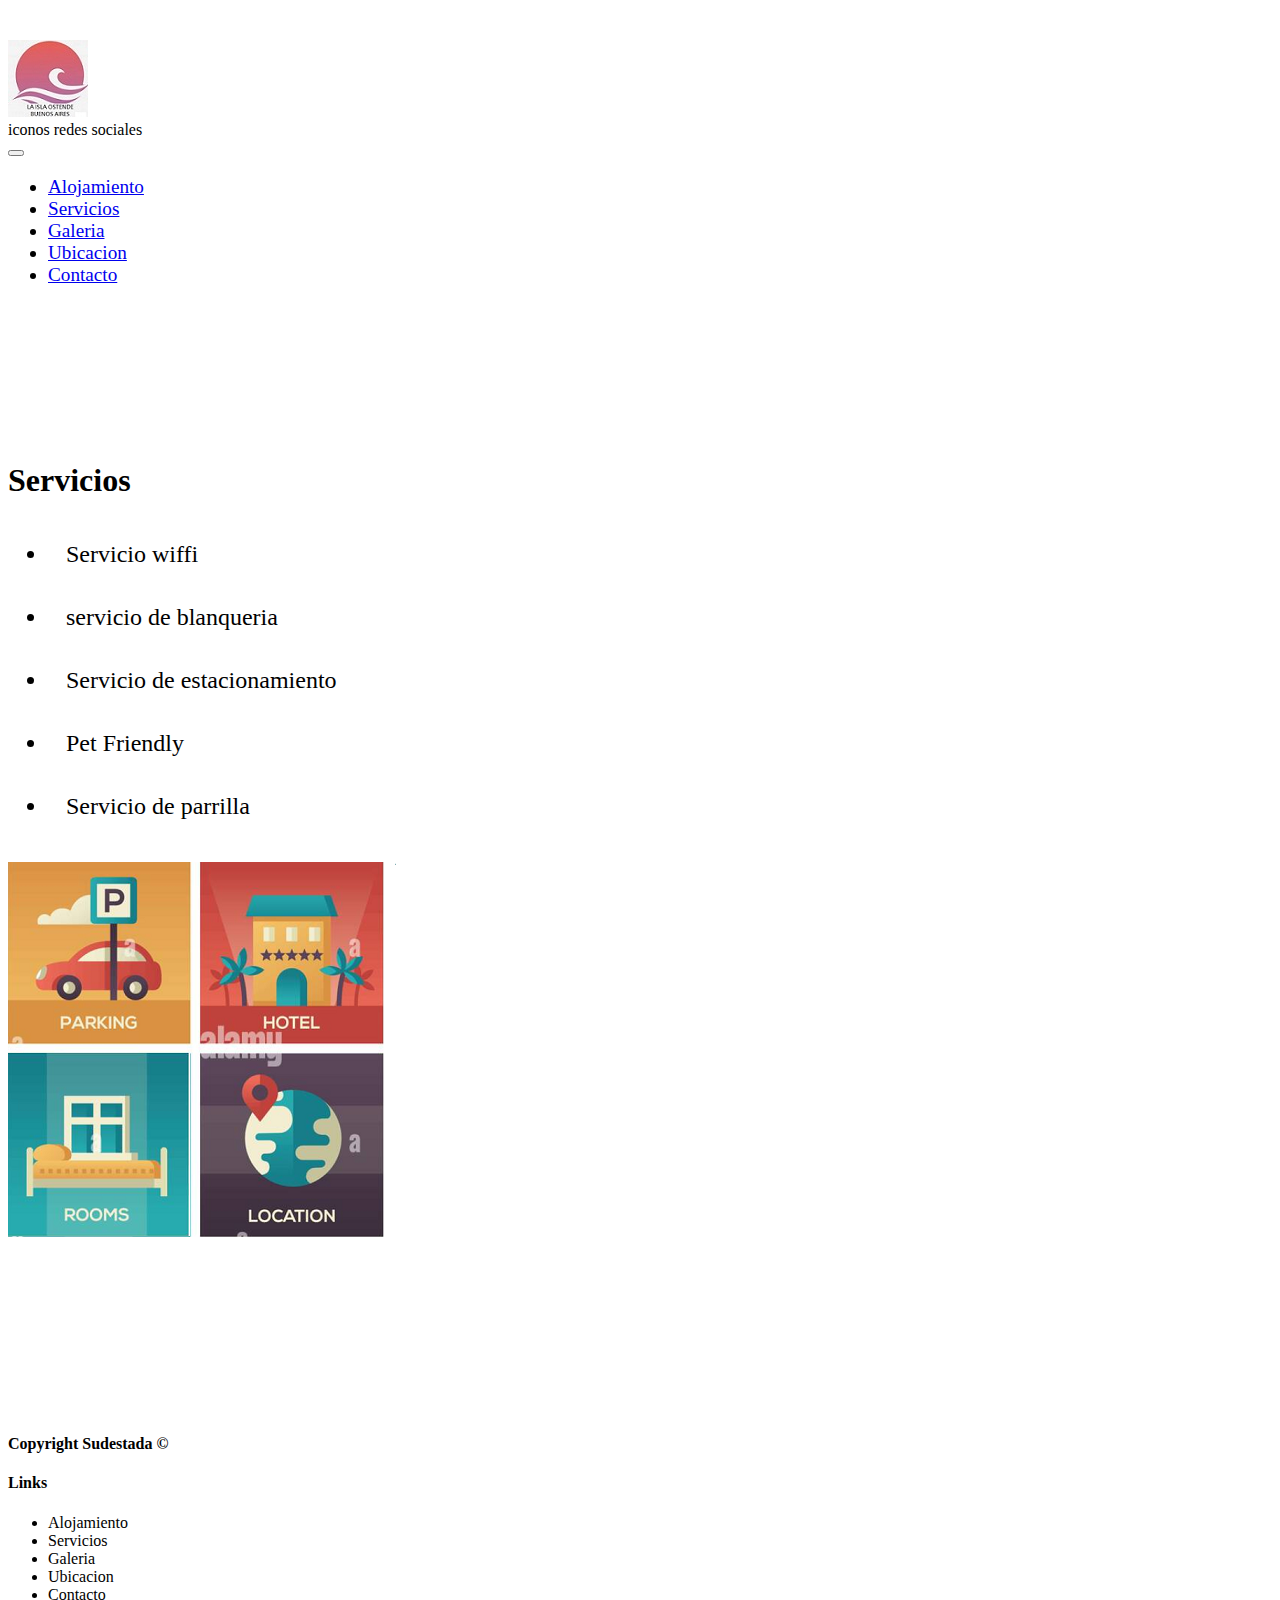
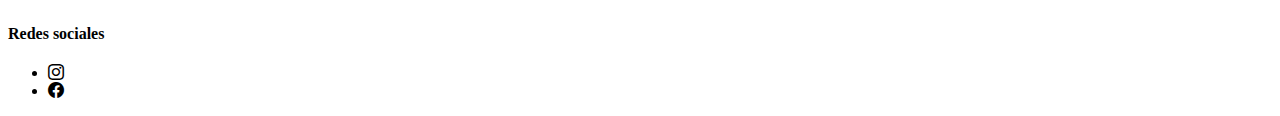
<file: pages/servicios.html>
<!DOCTYPE html>
<html lang="es">
<head>
    <meta charset="UTF-8">
    <meta http-equiv="X-UA-Compatible" content="IE=edge">
    <meta name="viewport" content="width=device-width, initial-scale=1.0">
    <meta name="author" content="Cristian Miranda"
    <meta name="description" content="Sitio web de la isla de Ostende">
    <link rel="shortcut icon" href="../img/favicon-32x32.png" type="image/x-icon">
    <!-- Bootstrap CSS -->
    <link href="https://cdn.jsdelivr.net/npm/bootstrap@5.2.2/dist/css/bootstrap.min.css" rel="stylesheet" integrity="sha384-Zenh87qX5JnK2Jl0vWa8Ck2rdkQ2Bzep5IDxbcnCeuOxjzrPF/et3URy9Bv1WTRi" crossorigin="anonymous">
    <!--CDN icons Bootstrap-->
    <link rel="stylesheet" href="https://cdn.jsdelivr.net/npm/bootstrap-icons@1.10.2/font/bootstrap-icons.css">
    <title>La isla Ostende | Homepage</title>
    <!--Link CSS-->
    <link rel="stylesheet" href="../css/style.css">
</head>
<body>
    <!--Barra de navegacion-->
    <header class="container">
      <div class="row">
        <div class="col-6">
          <a href="../index.html"><img src="../img/logo.jpg" alt="Logo web"></a>

        </div>
        <div class="col-6 social d-flex">
          iconos redes sociales
        </div>
      </div>
      <nav class="navbar navbar-expand-md navbar-light">
          <button class="navbar-toggler" type="button" data-bs-toggle="collapse" data-bs-target="#navbar-toggler" aria-controls="navbarTogglerDemo01" aria-expanded="false" aria-label="Toggle navigation">
            <span class="navbar-toggler-icon"></span>
          </button>
          <div class="collapse navbar-collapse" id="navbar-toggler">
            <ul class="navbar-nav d-flex justify-content-space-between align.items-center">
              <li class="nav-item">
                <a class="nav-link active" aria-current="page" href="./alojamiento.html">Alojamiento</a>
              </li>
              <li class="nav-item">
                <a class="nav-link active" aria-current="page" href="./servicios.html">Servicios</a>
              </li>
              <li class="nav-item">
                <a class="nav-link active" aria-current="page" href="./galeria.html">Galeria</a>
              </li>
              <li class="nav-item">
                <a class="nav-link active" aria-current="page" href="./ubicacion.html">Ubicacion</a>
                <li class="nav-item">
                    <a class="nav-link active" aria-current="page" href="./pages/contacto.html">Contacto</a>
            </ul>
          </div>
      </nav>
    </header>
    <main id="main-servicios" class="container">
      <div class="row">
        <div class="col-sm-12 col-md-6 col-lg-6">
          <h1>Servicios</h1>
          <ul>
            <li>Servicio wiffi</li>
            <li>servicio de blanqueria</li>
            <li>Servicio de estacionamiento</li>
            <li>Pet Friendly</li>
            <li>Servicio de parrilla</li>
          </ul>

        </div>
        <div class="col-sm-12 col-md-6 col-lg-6">
          <img src="../img/servicios.png" alt="imagen-servicios">
        </div>
      </div>
     

    </main>



    <!--Comienzo del  footer-->
    <footer class="container bg-light text-black">
      <div class="row">
        <div class="col-sm-12 col-md-4 col-lg-4 justify-content-center">
          <h4>Copyright Sudestada &copy;</h4>

        </div>
        <div class="col-sm-12 col-md-4 col-lg-4 justify-content-center">
          <h4>Links</h4>
          <ul class="lista-footer">
            <li><a href="../pages/alojamiento.html">Alojamiento</a></li>
            <li><a href="../pages/servicios.html">Servicios</a></li>
            <li><a href="../pages/galeria.html">Galeria</a></li>
            <li><a href="../pages/ubicacion.html">Ubicacion</a></li>
            <li><a href="../pages/contacto.html">Contacto</a></li>
          </ul>

        </div>
        <div class="col-sm-12 col-md-4 col-lg-4 justify-content-center">
          <h4>Redes sociales</h4>
          <ul>
            <li><a href="https://www.instagram.com/la_isla_ostende/?hl=es"><i class="bi bi-instagram"></i></a></li>
            <li><a href="https://www.facebook.com/laisladesolada/"><i class="bi bi-facebook"></i></a></li>
          </ul>
        </div>
      </div>
    </footer>



    <!-- JavaScript Bundle with Popper -->
    <script src="https://cdn.jsdelivr.net/npm/bootstrap@5.2.2/dist/js/bootstrap.bundle.min.js" integrity="sha384-OERcA2EqjJCMA+/3y+gxIOqMEjwtxJY7qPCqsdltbNJuaOe923+mo//f6V8Qbsw3" crossorigin="anonymous"></script>
    </body>
</file>
<file: css/style.css>
.container {
  padding-top: 2rem;
  align-items: center;
}

.navbar-collapse {
  align-items: center;
  justify-content: left;
  font-size: 1.2em;
}

.parrafo-principal {
  margin-top: 10vh;
}

#main-alojamiento {
  padding-top: 10vh;
  padding-bottom: 10vh;
}

#main-contacto {
  padding-top: 10vh;
  padding-bottom: 10vh;
}

.div-background {
  background: url(../img/img-contacto.jpg);
}

#main-servicios {
  padding-top: 15vh;
  padding-bottom: 15vh;
}
#main-servicios h1 {
  display: flex;
  justify-content: left;
}
#main-servicios ul {
  font-size: 1.5em;
  justify-content: center;
}
#main-servicios li {
  padding: 2vh;
  align-items: center;
}

/*Barra de Navegacion*/
.social {
  justify-content: right;
  text-decoration: none;
  color: black;
}
.social i {
  color: black;
}
.social ul {
  list-style: none;
}

.lista-footer a {
  text-decoration: none;
  color: black;
}

i {
  color: black;
}

.aviso-flor {
  height: 15vh;
  background: url(../img/flor.jpg);
  margin-bottom: 5vh;
  color: white;
  display: flex;
  justify-content: center;
  align-items: center;
  opacity: 0.7;
}

/* Estilos -Galeria de fotos*/
#galeria img {
  width: 100%;
  height: 300px;
}
#galeria img:hover {
  border: 5px solid pink;
}
#galeria .col-lg-4 {
  margin: 0 !important;
  padding: 25px;
}

@media screen and (max-width: 540px) {
  .social {
    display: none;
  }
}

/*# sourceMappingURL=style.css.map */
</file>
